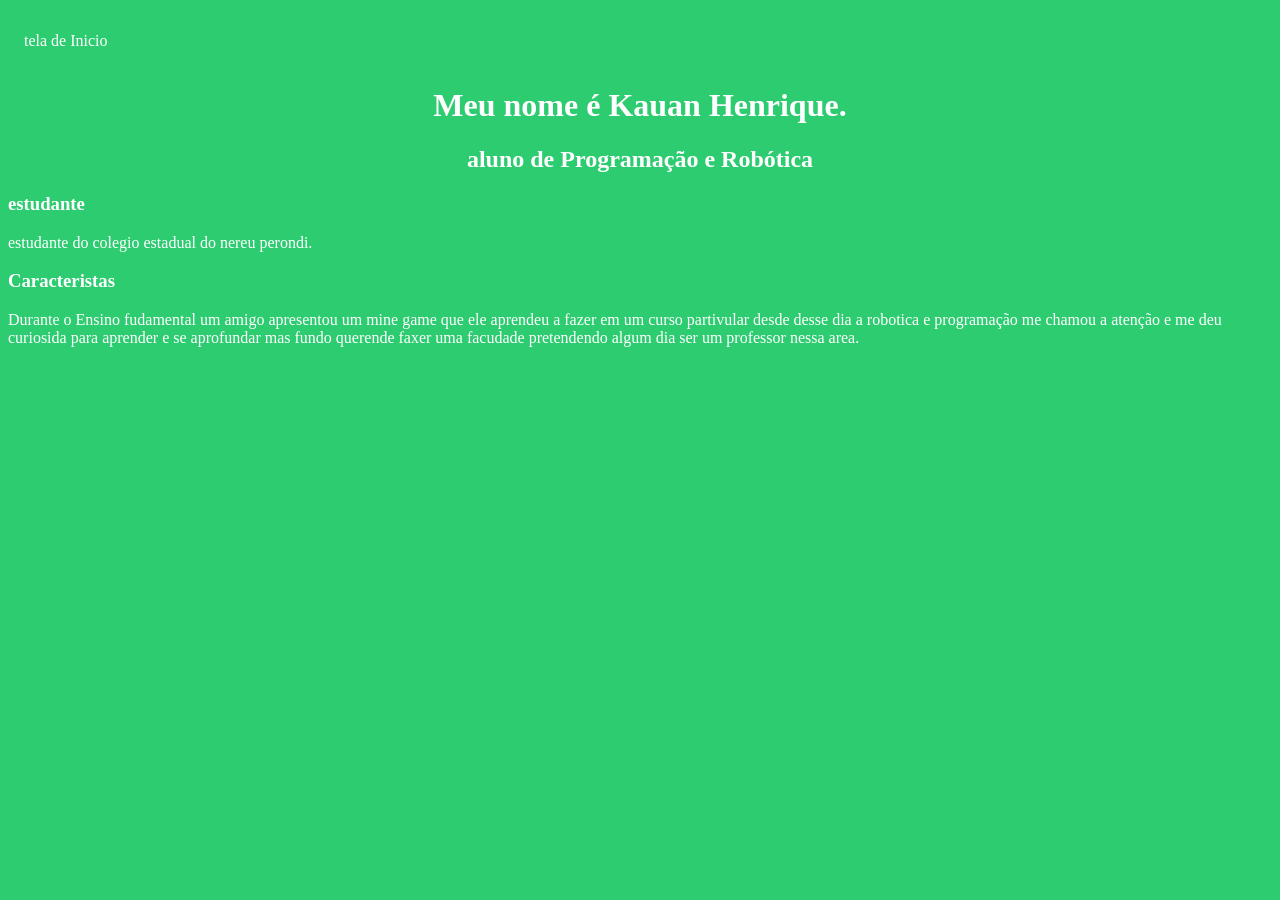
<file: sobremim.html>
<!DOCTYPE html>
<html lang="pt-br">
<head>
    <meta charset="UTF-8">
    <meta name="viewport" content="width=device-width, initial-scale=1.0">
    <title>Sobre mim</title>
    <link rel="stylesheet" href="sobremim.css">
</head>
<body>
    <nav>
        <ul>
            <li>
                <a href="agrinho.html"> tela de Inicio </a>
            </li>
        </ul>
    </nav>
</body>
 <header>
    <div class="center">
        <h1>Meu nome é Kauan Henrique.</h1>
        <h2>aluno de Programação e Robótica</h2>
    </div>
    <main>
        <section>
            <h3>estudante</h3>
            <p>
                estudante do colegio estadual do nereu perondi.
            </p>
        </section>
         <section>
            <h3>Caracteristas</h3>
            <p>
                Durante o Ensino fudamental um amigo apresentou um mine game que ele aprendeu a fazer em um curso partivular 
                desde desse dia a robotica e programação me chamou a atenção e me deu curiosida para aprender e se aprofundar mas fundo
                querende faxer uma facudade pretendendo algum dia ser um professor nessa area.
            </p>
            
        </section>
    </main>

    
 </header>
</html>
</file>
<file: sobremim.css>
body{
    color: white;
    background-color:  #2ecc71;
}
ul{
    display: flex;
    justify-content: space-between;
    list-style-type: none;
    align-items: center;
    padding: 16px;
}
a{
    color: white;
    text-decoration: none;
}
.center {
   text-align: center;

}
</file>
